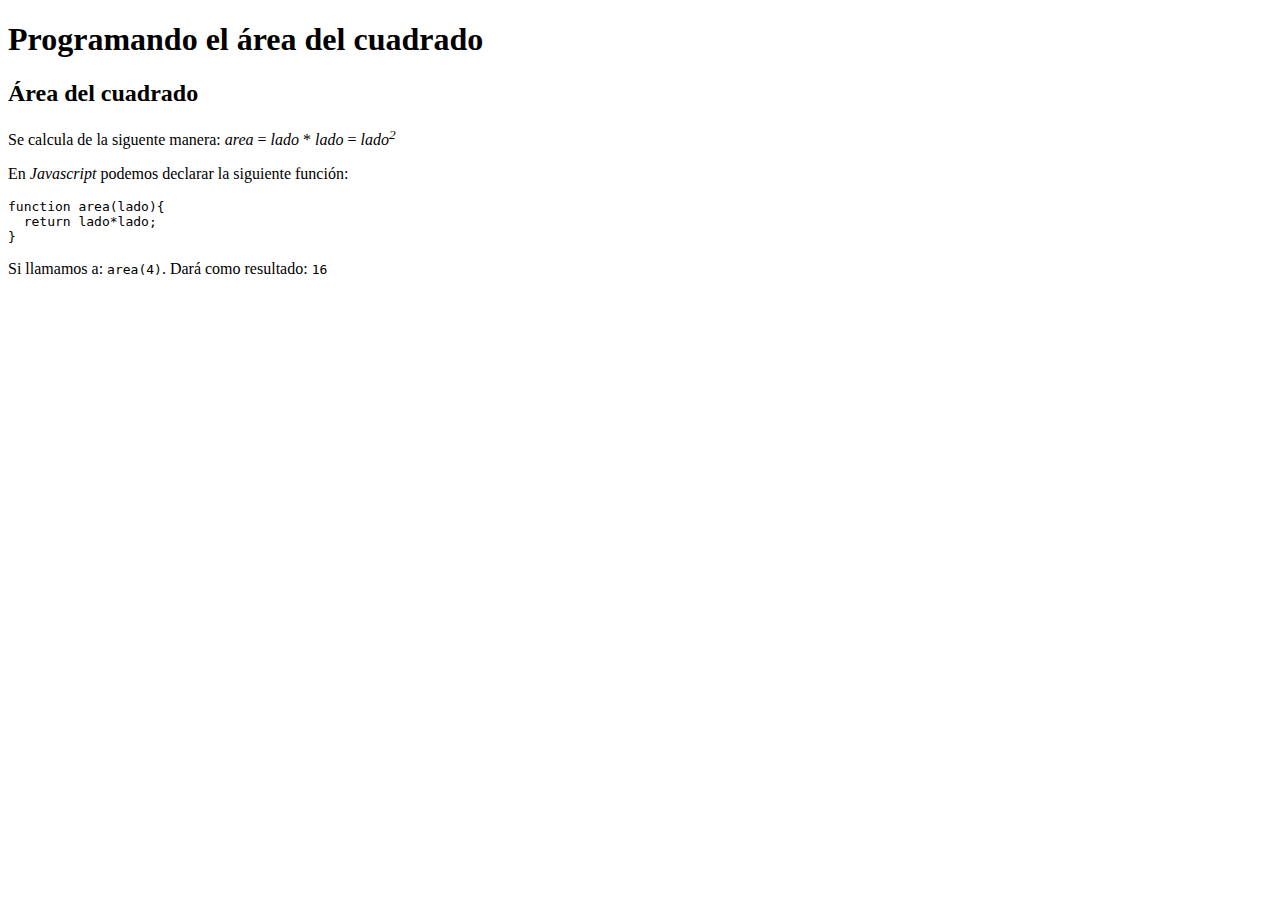
<file: index.html>
<!DOCTYPE html>
<html>
  <head>
    <title>Ejemplo</title>
  </head>

  <body>
    <h1>Programando el área del cuadrado</h1>

    <h2>Área del cuadrado</h2>
    <p>
      Se calcula de la siguente manera: <var>area</var> = <var>lado</var> *
      <var>lado</var> = <var>lado<sup>2</sup></var>
    </p>
    <p>En <em>Javascript</em> podemos declarar la siguiente función:</p>
    <code>
<pre>
function area(lado){
  return lado*lado;
}
</pre>
    </code>
    <p>Si llamamos a: <code>area(4)</code>. Dará como resultado: <samp>16</samp></p>
  </body>
</html>
</file>
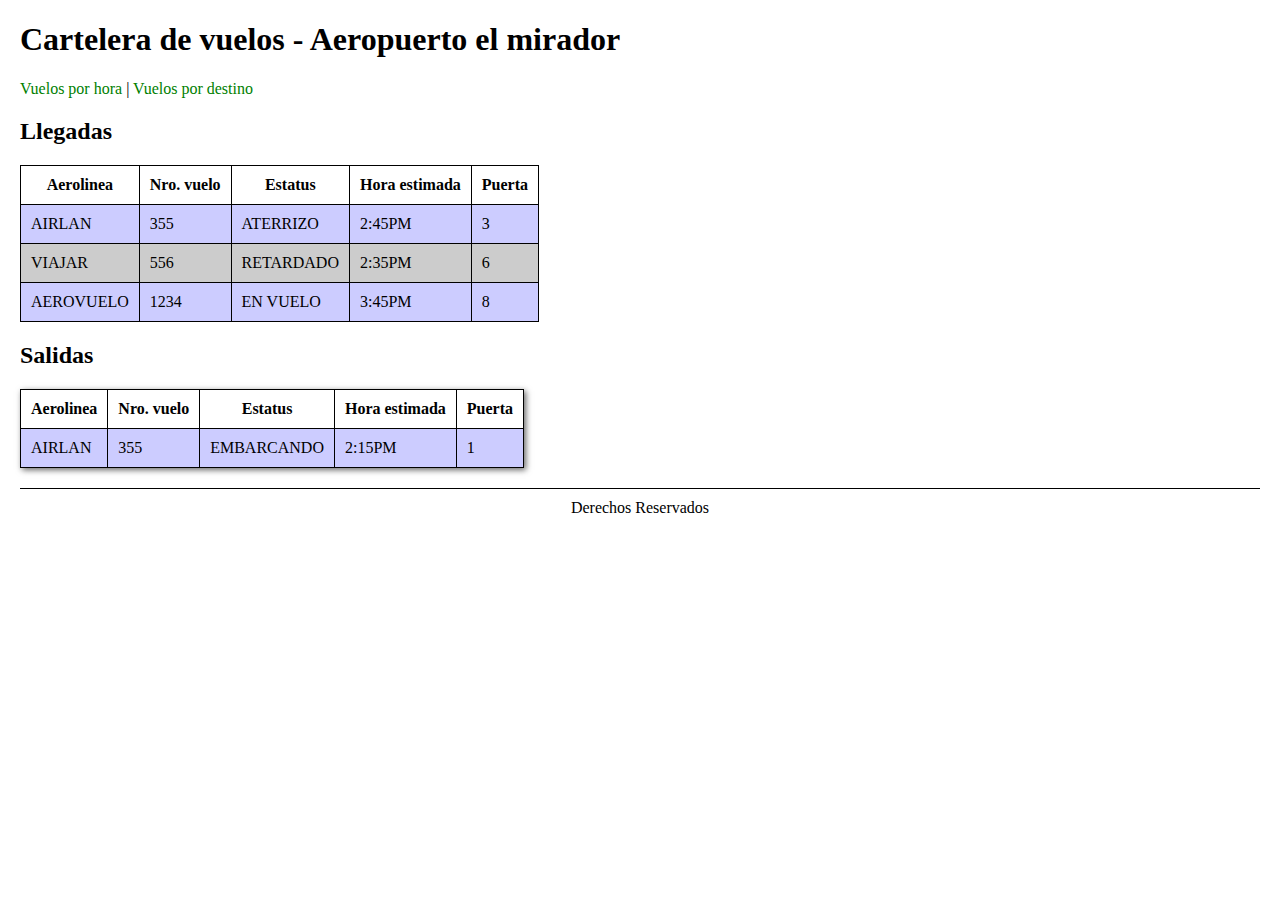
<file: vuelos/index.html>
<!DOCTYPE html>
<html>
	<head>
		<meta charset="UTF-8" />
	    <meta name="viewport" content="width=device-width, initial-scale=1.0"/>
	    <meta http-equiv="X-UA-Compatible" content="ie=edge" />
		<title>Pagina de vuelos</title>
		<link rel="stylesheet" href="estilos/estilos.css">
	</head>
	<body>
		<h1>Cartelera de vuelos - Aeropuerto el mirador</h1>
		<navbar id="menu-principal">
			<a href="vuelos_por_hora.html">Vuelos por hora</a>
			<a href="vuelos_por_destino.html">Vuelos por destino</a>
		</navbar>
		<h2>Llegadas</h2>
		<table>
			<thead>
				<tr>
					<th>Aerolinea</th>
					<th>Nro. vuelo</th>
					<th>Estatus</th>
					<th>Hora estimada</th>
					<th>Puerta</th>
				</tr>
			</thead>
			<tbody>
				<tr>
					<td>AIRLAN</td>
					<td>355</td>
					<td>ATERRIZO</td>
					<td>2:45PM</td>
					<td>3</td>
				</tr>
				<tr>
					<td>VIAJAR</td>
					<td>556</td>
					<td>RETARDADO</td>
					<td>2:35PM</td>
					<td>6</td>
				</tr>
				<tr>
					<td>AEROVUELO</td>
					<td>1234</td>
					<td>EN VUELO</td>
					<td>3:45PM</td>
					<td>8</td>
				</tr>
			</tbody>
		</table>

		<h2>Salidas</h2>
		<table class="sombra">
			<thead>
			<tr>
				<th>Aerolinea</th>
				<th>Nro. vuelo</th>
				<th>Estatus</th>
				<th>Hora estimada</th>
				<th>Puerta</th>
			</tr>
			</thead>
			<tbody>
			<tr>
				<td>AIRLAN</td>
				<td>355</td>
				<td>EMBARCANDO</td>
				<td>2:15PM</td>
				<td>1</td>
			</tr>
			</tbody>
		</table>
		<footer>Derechos Reservados</footer>
	</body>
</html>
</file>
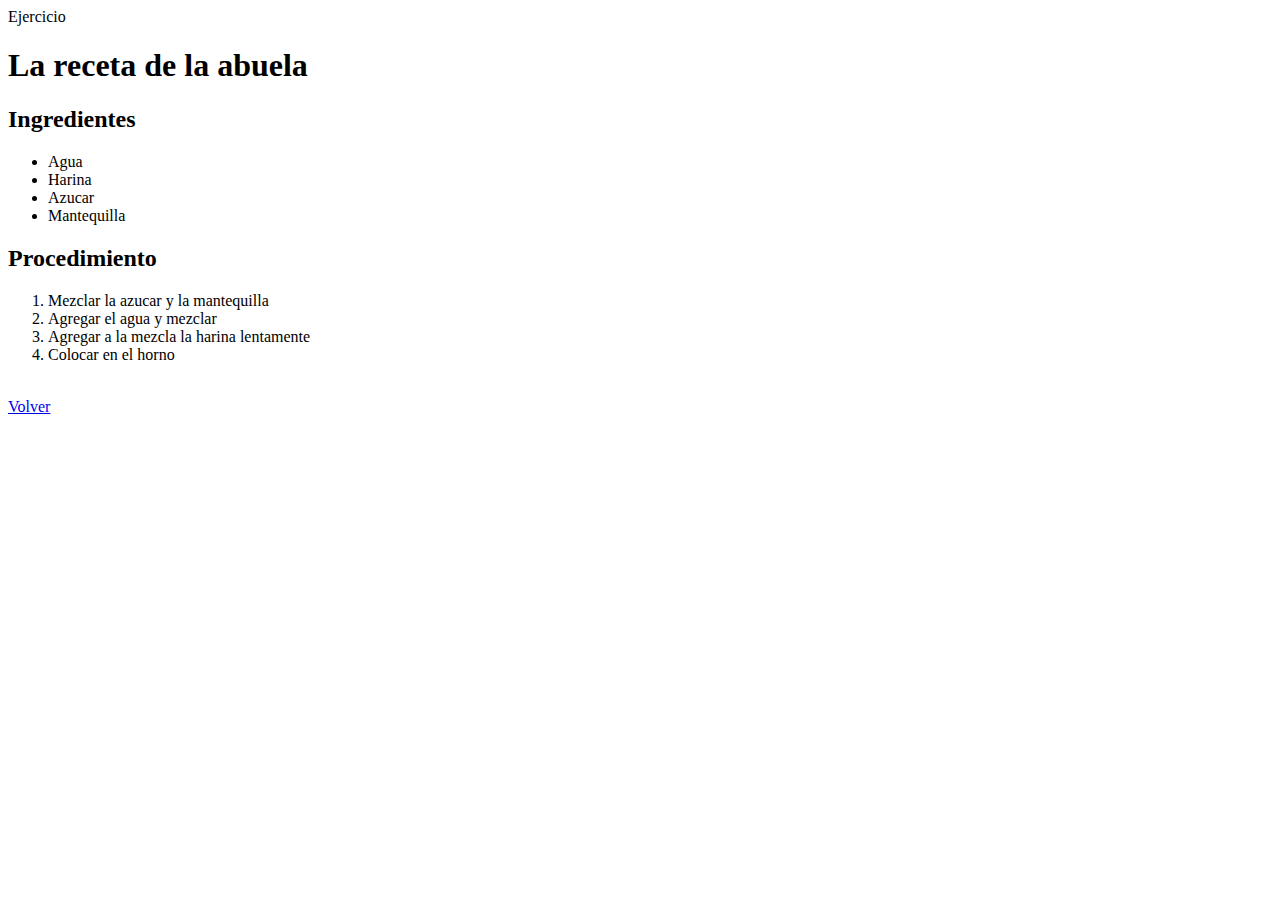
<file: abuela.html>
<!DOCTYPE html>
<html>
    <head>
        <tittle>Ejercicio</tittle>
    </head>
    <body>
        <h1>La receta de la abuela</h1>
        <h2>Ingredientes</h2>
        <ul>
            <li>Agua</li>
            <li>Harina</li>
            <li>Azucar</li>
            <li>Mantequilla</li>
        </ul>
        <h2>Procedimiento</h2>
        <ol>
            <li>Mezclar la azucar y la mantequilla</li>
            <li>Agregar el agua y mezclar</li>
            <li>Agregar a la mezcla la harina lentamente</li>
            <li>Colocar en el horno</li>
        </ol>
        <br/><a href="../index.html">Volver</a>
    </body>
</html>
</file>
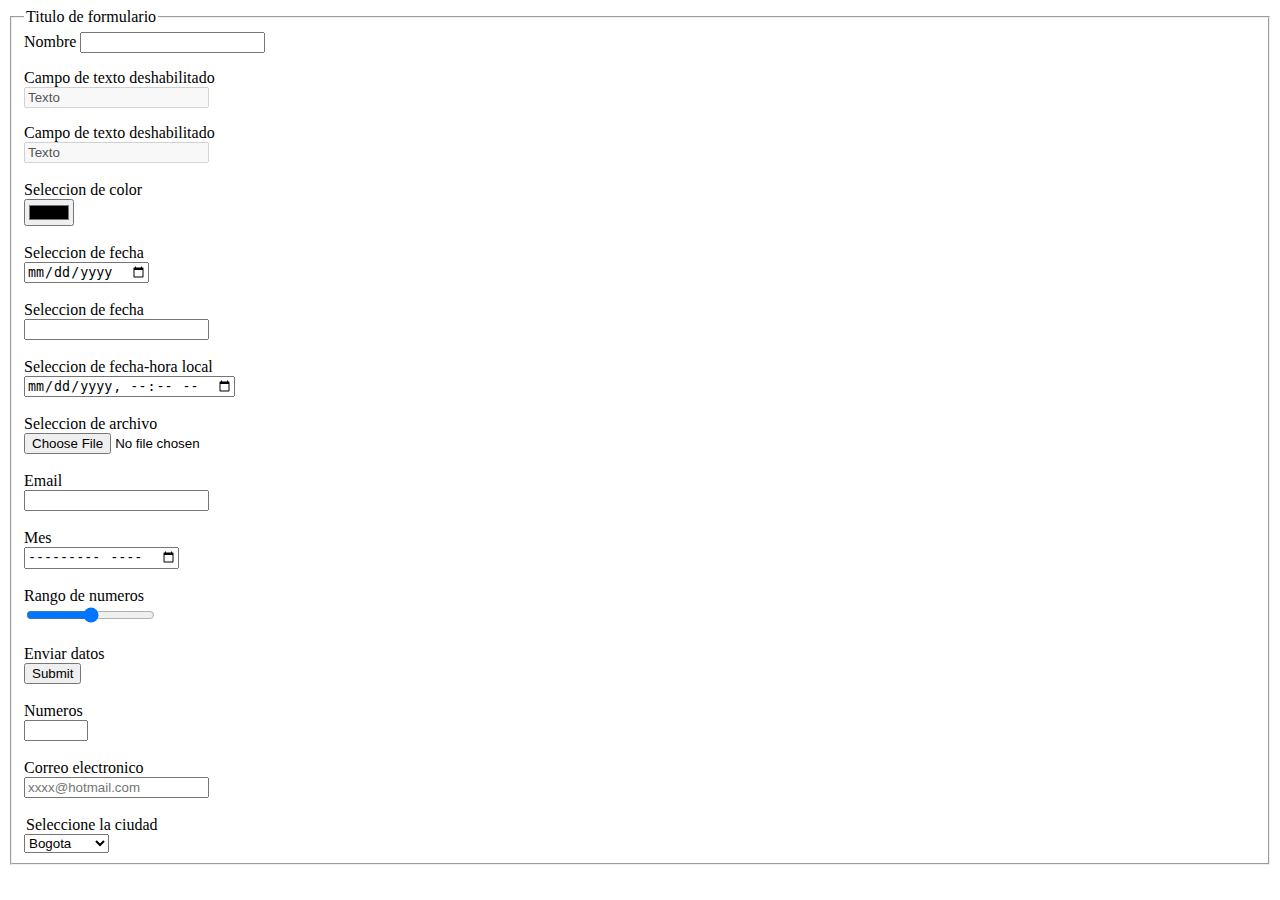
<file: formulario.html>
<!DOCTYPE html>
<html>
    <head>
        <meta charset="utf-8">
        <meta name="viewport" content="width=device-width">
        <title>Formularios y atributos</title>
    </head>
    <body>
        <form autocomplete="on" name="Primer formulario">
            <fieldset>
                <legend>Titulo de formulario</legend>
                <label for="Nombre">Nombre</label>
                <input type="text">
                <p>Campo de texto deshabilitado<br/>
                    <input type="text" disabled value="Texto">
                </p>
                <label>Campo de texto deshabilitado</label><br/>
                    <input type="text" disabled value="Texto"><br/>
                <br/><label>Seleccion de color</label><br/>
                    <input type="color"><br/>
                <br/><label>Seleccion de fecha</label><br/>
                    <input type="date"><br/>
                <br/><label>Seleccion de fecha</label><br/>
                    <input type="datetime"><br/>
                <br/><label>Seleccion de fecha-hora local</label><br/>
                    <input type="datetime-local"><br/>
                <br/><label>Seleccion de archivo</label><br/>
                    <input type="file"><br/>
                <br/><label>Email</label><br/>
                    <input type="email"><br/>
                <br/><label>Mes</label><br/>
                    <input type="month"><br/>
                <br/><label>Rango de numeros</label><br/>
                    <input type="range" min="0" max="10"><br/>
                <br/><label>Enviar datos</label><br/>
                    <input type="submit"><br/>
                 <br/><label>Numeros</label><br/>
                    <input type="number" min="0" max="100"><br/>
                <br/><label>Correo electronico</label><br/>
                    <input type="text" placeholder="xxxx@hotmail.com"><br/>
                <br/><legend>Seleccione la ciudad</legend>
                    <select>
                        <option>Bogota</option>
                        <option>Medellin</option>
                        <option>Cali</option>
                        <option>Cartagena</option>
                        <option>Pereira</option>
                    </select>
            </fieldset>
        </form>
    </body>
</html>
</file>
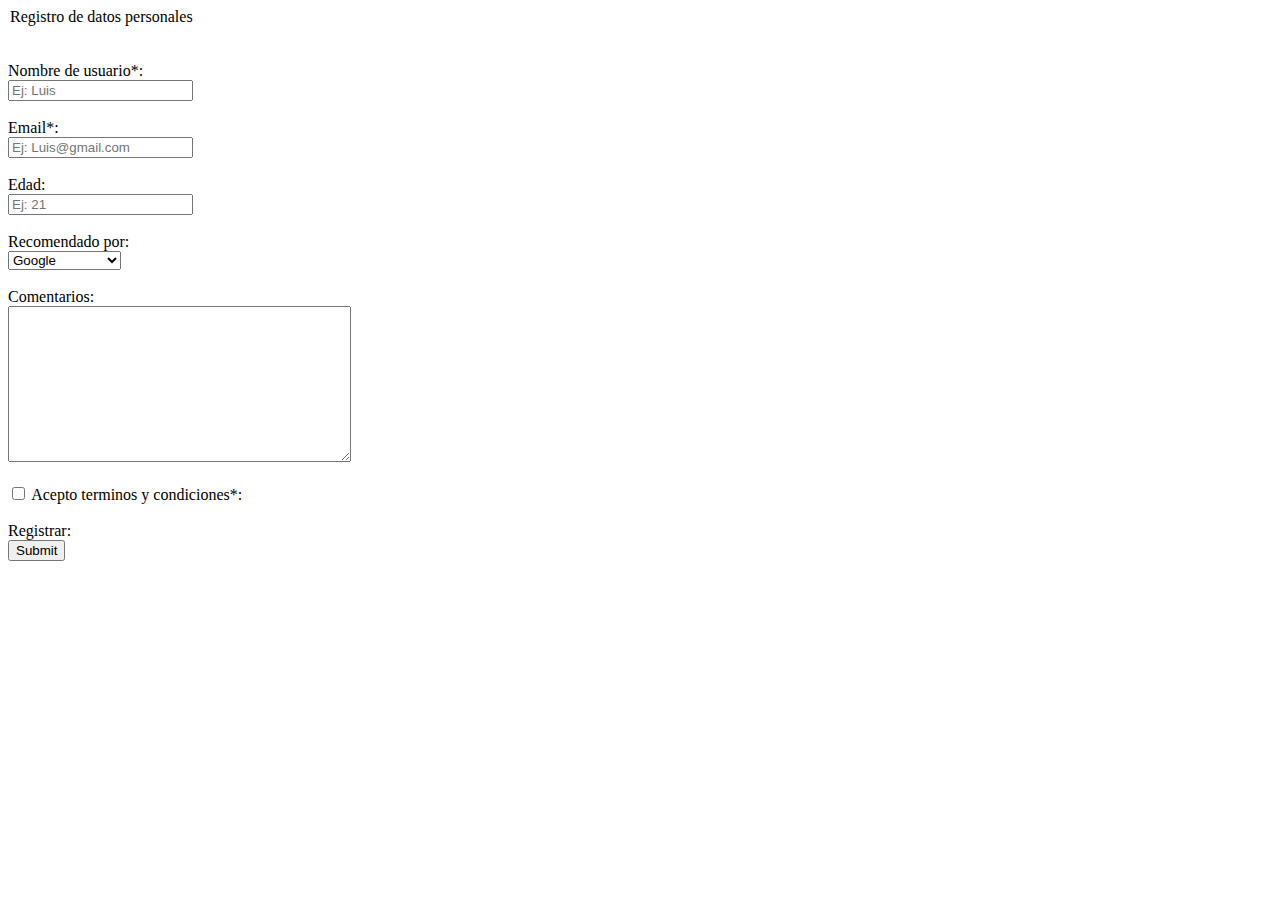
<file: formulario1.html>
<!DOCTYPE html>
<html>
    <head>
        <meta charset="UTF-8" />
    	<meta name="viewport" content="width=device-width, initial-scale=1.0" />
   		<meta http-equiv="X-UA-Compatible" content="ie=edge" />
        <title>Registros</title>
    </head>
    <body>
    	<form>
    		<legend>Registro de datos personales</legend><br/>
    		<br/><label for="nombre">Nombre de usuario*:</label><br/>
    		<input type="text" id="nombre" placeholder="Ej: Luis" required><br/>
    		<br/><label for="email">Email*:</label><br/>
    		<input type="text" id="email" placeholder="Ej: Luis@gmail.com" required><br/>
    		<br/><label for="edad">Edad:</label><br/>
    		<input type="number" id="edad" placeholder="Ej: 21"><br/>
    		<br/><label>Recomendado por:</label><br/>
    		<select>
    			<option>Google</option>
    			<option>Amigo</option>
    			<option>Redes sociales</option>
    		</select><br/>
    		<br/><label for="comentario">Comentarios:</label><br/>
    		<textarea cols="40" rows="10"></textarea><br/> 
    		<br/><input type="checkbox" required>
    		<label for="terminos">Acepto terminos y condiciones*:</label><br/>
    		<br/><label for="registro">Registrar:</label><br/>
    		<input type="submit">
    	</form>
    </body>
</html>
</file>
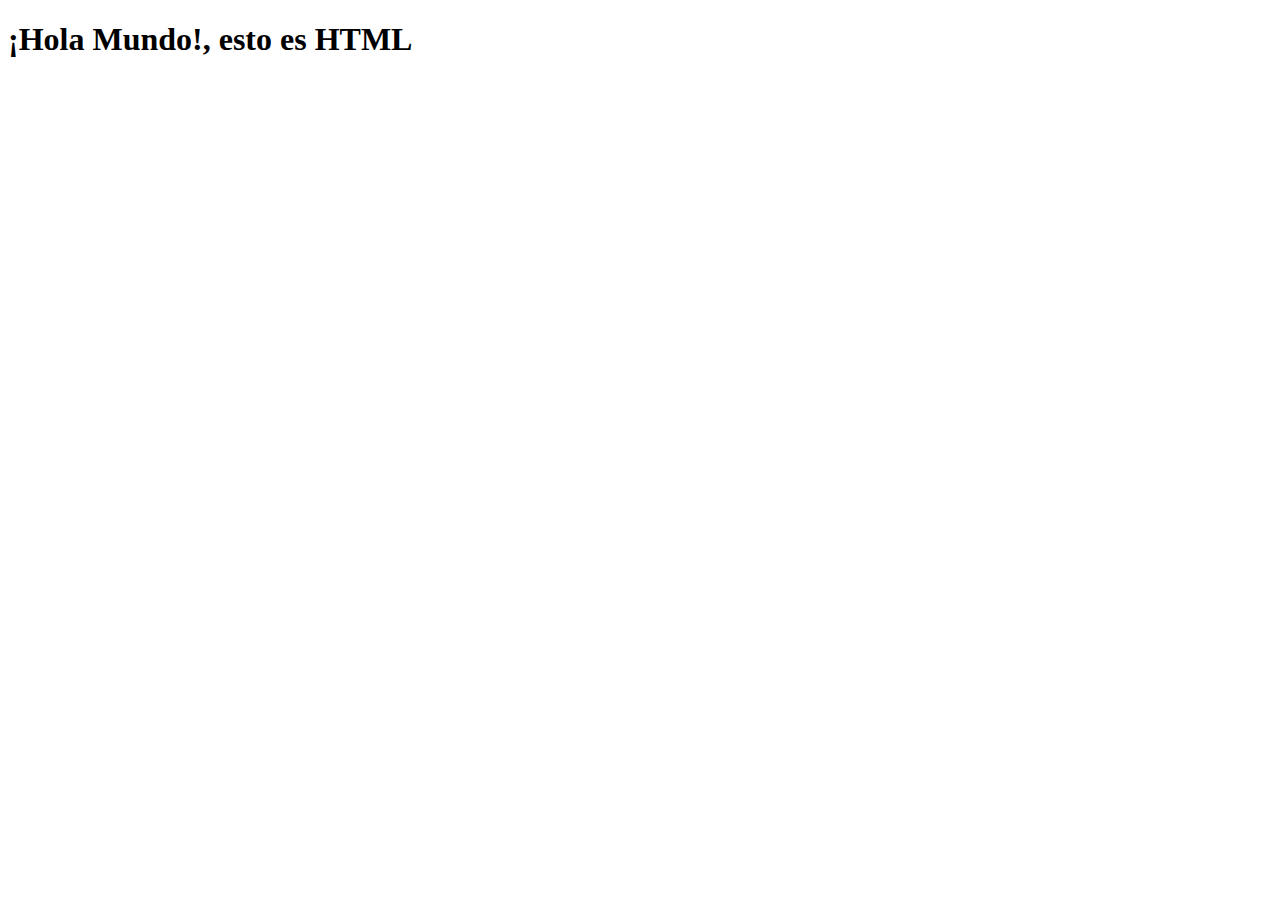
<file: hola_mundo.html>
<!DOCTYPE html>
<html>
   <head>
     <meta charset="utf-8">
     <meta name="viewport" content="initial-scale=1, maximum-scale=1">
     <title> Mi primera página Web</title>
   </head>
   <body>
     <h1>¡Hola Mundo!, esto es HTML</h1>
   </body>
</html>
</file>
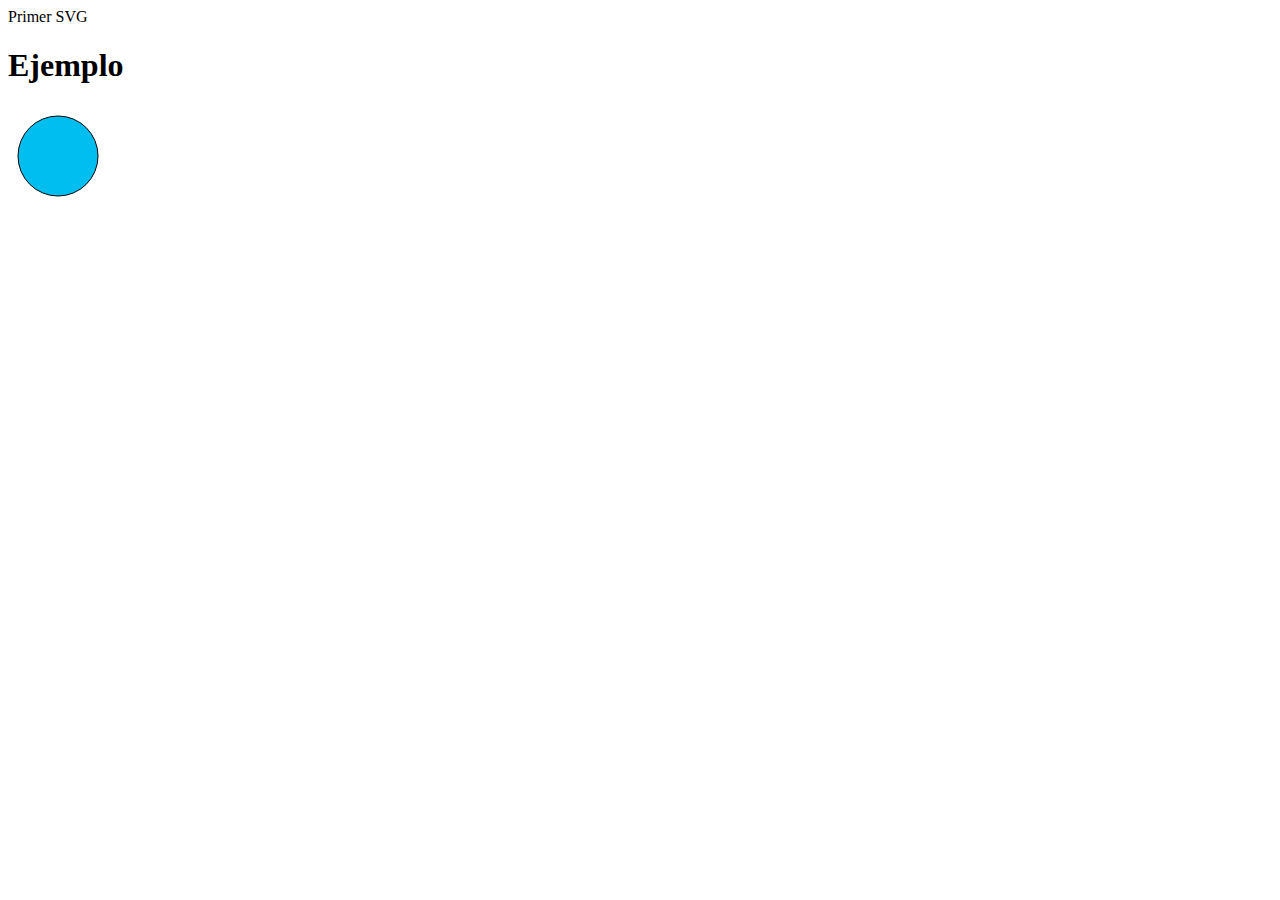
<file: image.html>
<!DOCTYPE html>
<html lang="en">
  <head>
    <header>Primer SVG</header>
    <meta charset="UTF-8" />
    <meta name="viewport" content="width=device-width, initial-scale=1.0" />
    <meta http-equiv="X-UA-Compatible" content="ie=edge" />
    <title>Ejemplo</title>
  </head>
  <body>
    <h1>Ejemplo</h1>
    <svg  width="100" height="100">
      <circle cx="50" cy="50" r="40" stroke="black" stroke-with="1" fill="#00bff0"/>
    </svg>
  </body>
</html>
</file>
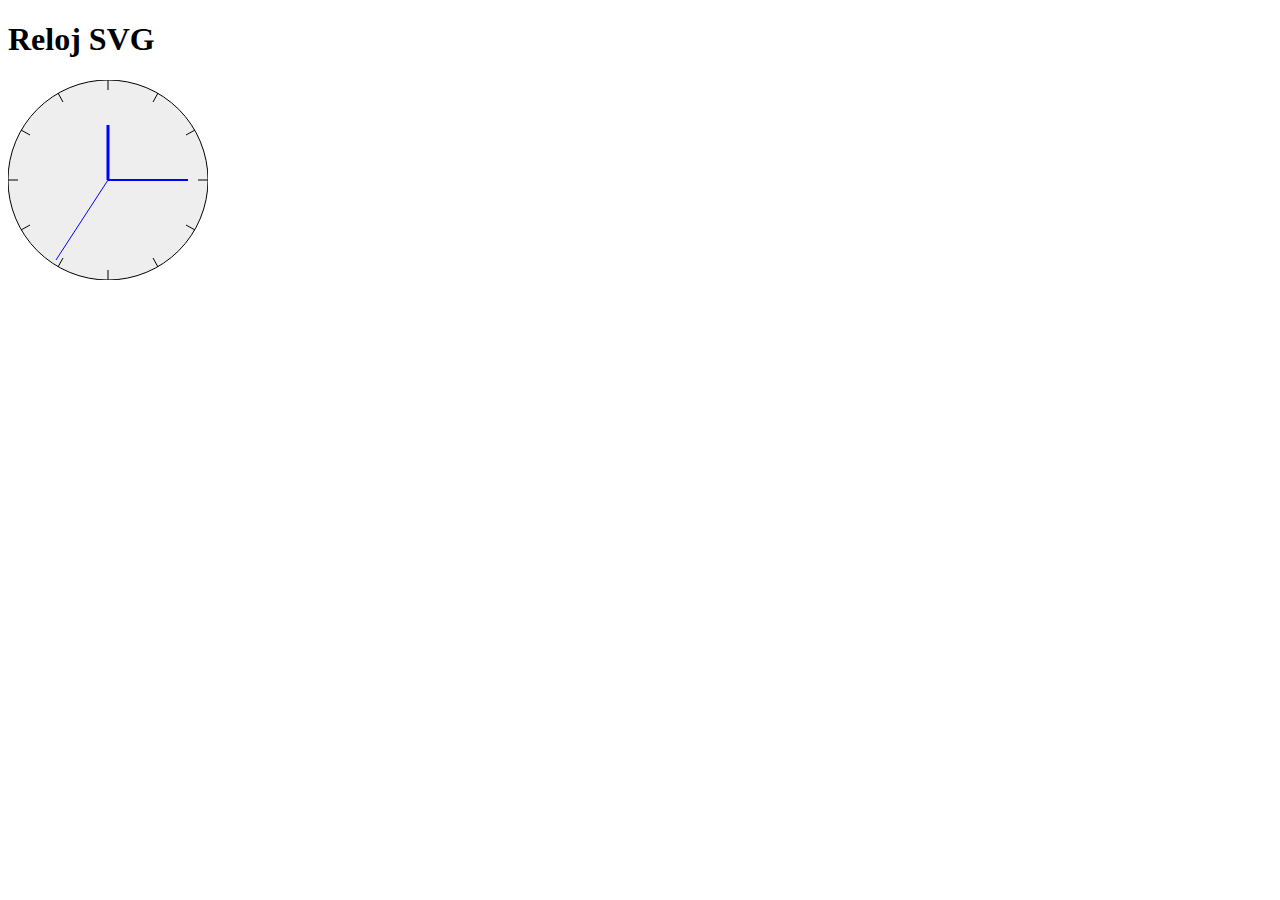
<file: svg.html>
<!DOCTYPE html>
<html lang="en">
  <head>
    <meta charset="UTF-8" />
    <meta name="viewport" content="width=device-width, initial-scale=1.0" />
    <meta http-equiv="X-UA-Compatible" content="ie=edge" />
    <title>Ejemplo</title>
  </head>
  <body>
    <header>
       <h1>Reloj SVG</h1>      
    </header>
    <svg width="200" height="200">
      <g>
        <circle cx="100" cy="100" r="100" stroke="black" stroke-width="1" fill="#eeeeee"/>
        <line stroke="black" stroke-width="1" x1="100" y1="10" x2="100" y2="0"/>
        <line stroke="black" stroke-width="1" x1="150" y1="13" x2="145" y2="22"/>
        <line stroke="black" stroke-width="1" x1="187" y1="50" x2="178" y2="55"/>
        <line stroke="black" stroke-width="1" x1="190" y1="100" x2="200" y2="100"/>
        <line stroke="black" stroke-width="1" x1="187" y1="150" x2="178" y2="145"/>
        <line stroke="black" stroke-width="1" x1="150" y1="187" x2="145" y2="178"/>
        <line stroke="black" stroke-width="1" x1="100" y1="190" x2="100" y2="200"/>
        <line stroke="black" stroke-width="1" x1="50" y1="187" x2="55" y2="178"/>
        <line stroke="black" stroke-width="1" x1="13" y1="150" x2="22" y2="145"/>
        <line stroke="black" stroke-width="1" x1="0" y1="100" x2="10" y2="100"/>
        <line stroke="black" stroke-width="1" x1="13" y1="50" x2="22" y2="55"/>
        <line stroke="black" stroke-width="1" x1="50" y1="13" x2="55" y2="22"/>
      </g>
      <g>
        <line stroke="blue" stroke-width="3" x1="100" y1="100" x2="100" y2="45"/>
        <line stroke="blue" stroke-width="2" x1="100" y1="100" x2="180" y2="100"/>
        <line stroke="blue" stroke-width="1" x1="100" y1="100" x2="48" y2="180"/>        
      </g>
    </svg>
  </body>
</html>
</file>
<file: vuelos/estilos/estilos.css>
body
{
	margin: 20px;
	font-family: Verdana;
}
#menu-principal
{
	padding: 10px 0px;
}
#menu-principal a
{
	color: green;
	text-decoration: none;
}
#menu-principal a:hover
{
	text-decoration: underline;
}
#menu-principal a + a::before
{
	content: "  |  ";
	color: black;
}
footer
{
	margin-top: 20px;
	border-top: solid 1px black;
	padding-top: 10px;
	text-align: center;
}
table
{
	border-collapse: collapse;
}
table, th, td
{
	border: solid 1px black;
	padding: 10px;
}
tbody tr:nth-child(even)
{
	background-color: #CCC;
}
tbody tr:nth-child(odd)
{
	background-color: #CCF;
}
tbody tr:nth-child(even):hover
{
	background-color: #DDD;
}
tbody tr:nth-child(odd):hover
{
	background-color: #DDD;
}
.sombra
{
	box-shadow: 2px 2px 6px rgba(0, 0, 0, 0.6);
}
</file>
